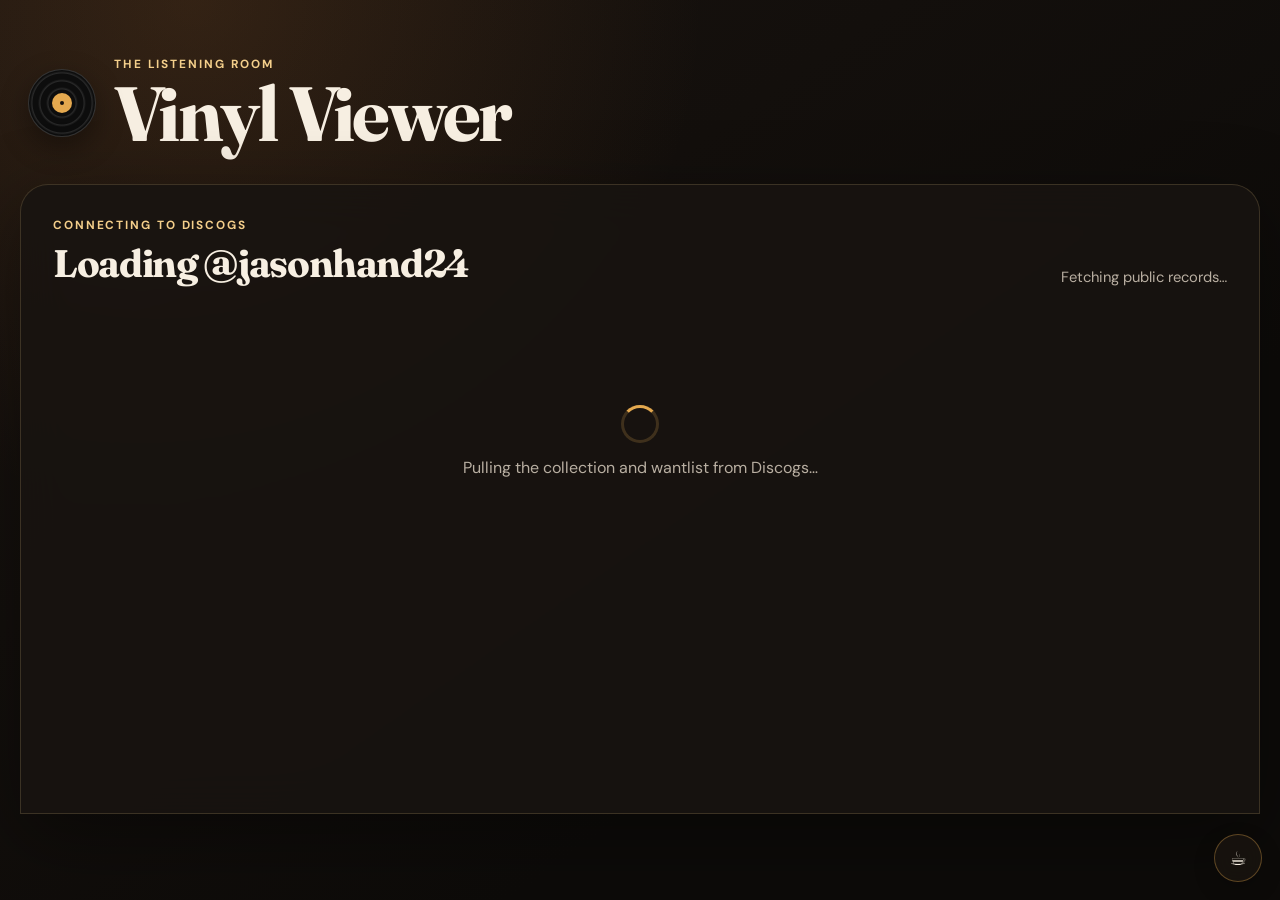
<file: index.html>
<!doctype html>
<html lang="en">
<head>
    <meta charset="utf-8">
    <meta name="viewport" content="width=device-width, initial-scale=1">
    <meta name="theme-color" content="#15110d">
    <meta name="referrer" content="no-referrer">
    <meta name="description" content="Browse a personal collection of vinyl records by artist, title, label, and genre.">
    <link rel="icon" href="images/favicon.png" type="image/png">
    <title>Vinyl Viewer</title>
    <script src="scripts/rum.js?v=20260805-replay"></script>
    <link rel="stylesheet" href="style/style.css?v=20260805-single-header-row">
</head>
<body>
    <div class="background" aria-hidden="true"></div>

    <header class="site-header">
        <div class="header-content">
            <div class="brand">
                <div class="brand-mark" aria-hidden="true"><span></span></div>
                <div>
                    <p class="eyebrow">The listening room</p>
                    <h1>Vinyl Viewer</h1>
                </div>
            </div>
            <div id="navigation-row" class="navigation-row" hidden>
                <nav class="view-nav" aria-label="Vinyl Viewer sections">
                    <button class="view-nav-button is-active" type="button" data-view="collection" aria-current="page">
                        Collection <span id="collection-count">0</span>
                    </button>
                    <button class="view-nav-button" type="button" data-view="wantlist">
                        Wantlist <span id="wantlist-count">0</span>
                    </button>
                    <button id="seller-view-button" class="view-nav-button" type="button" data-view="seller" hidden>
                        For Sale <span id="seller-count">—</span>
                    </button>
                    <button class="view-nav-button" type="button" data-view="analytics">
                        Analytics
                    </button>
                    <button class="view-nav-button" type="button" data-view="share">
                        Share
                    </button>
                </nav>
                <div class="account-tools">
                    <button class="builder-button" type="button" data-view="about">Who built this?</button>
                    <div class="profile-tools">
                        <span class="profile-summary">
                            <small>Viewing profile</small>
                            <strong id="connected-username"></strong>
                        </span>
                        <button id="disconnect-button" class="disconnect-button" type="button">Disconnect</button>
                    </div>
                </div>
            </div>
        </div>
    </header>

    <main>
        <section id="connection-screen" class="connection-screen" aria-labelledby="connection-heading" hidden>
            <div class="connection-copy">
                <p class="eyebrow">Connect to Discogs</p>
                <h2 id="connection-heading">Whose shelf are we browsing?</h2>
                <p>Enter a public Discogs username to load their collection, wantlist, and collection analytics.</p>
            </div>
            <form id="connection-form" class="connection-form">
                <label for="username-input">Discogs username</label>
                <div class="connection-field">
                    <span aria-hidden="true">@</span>
                    <input id="username-input" name="username" type="text" required maxlength="64" autocomplete="username" placeholder="username">
                </div>
                <button id="connect-button" type="submit">View collection</button>
                <p id="connection-error" class="connection-error" role="alert" hidden></p>
            </form>
        </section>

        <section id="collection-panel" class="collection-panel" aria-labelledby="collection-heading" hidden>
            <div class="collection-heading">
                <div>
                    <p id="section-eyebrow" class="eyebrow">Record library</p>
                    <h2 id="collection-heading">Browse the collection</h2>
                </div>
                <p id="result-count" class="result-count" aria-live="polite">Loading records…</p>
            </div>
            <div id="shared-banner" class="shared-banner" hidden>
                <div class="shared-banner-copy">
                    <strong>Shared collection</strong>
                    <p id="shared-description"></p>
                </div>
                <button id="clear-shared-view" type="button">View full collection</button>
            </div>

            <div id="collection-controls" class="controls" aria-label="Collection filters">
                <label class="search-field" for="search-input">
                    <span class="sr-only">Search records</span>
                    <svg aria-hidden="true" viewBox="0 0 24 24">
                        <path d="m21 21-4.4-4.4m2.4-5.1a7.5 7.5 0 1 1-15 0 7.5 7.5 0 0 1 15 0Z"></path>
                    </svg>
                    <input type="search" id="search-input" placeholder="Search artist, album, or label" autocomplete="off">
                </label>

                <label class="select-field">
                    <span>Sort by</span>
                    <select id="sort-select">
                        <option value="shuffle">Shelf shuffle</option>
                        <option value="artist">Artist A–Z</option>
                        <option value="title">Album A–Z</option>
                        <option value="release-newest">Release date: new to old</option>
                        <option value="release-oldest">Release date: old to new</option>
                        <option value="newest">Recently added</option>
                        <option value="rating">Highest rated</option>
                    </select>
                </label>

                <button id="shuffle-button" class="secondary-button" type="button">
                    <svg aria-hidden="true" viewBox="0 0 24 24">
                        <path d="M16 3h5v5M4 20 21 3M21 16v5h-5M15 15l6 6M4 4l5 5"></path>
                    </svg>
                    Shuffle
                </button>
            </div>

            <div id="status-message" class="status-message" role="status">
                <div class="loader" aria-hidden="true"></div>
                <p>Pulling records from the shelf…</p>
            </div>
            <div id="card-container" class="record-grid" hidden></div>
            <nav id="seller-pagination" class="seller-pagination" aria-label="Seller inventory pages" hidden>
                <button id="seller-previous" type="button">Previous</button>
                <p id="seller-page-status"></p>
                <button id="seller-next" type="button">Next</button>
                <a id="seller-profile-link" target="_blank" rel="noopener noreferrer" referrerpolicy="no-referrer">
                    View full inventory on Discogs
                </a>
            </nav>
            <div id="analytics-dashboard" class="analytics-dashboard" hidden></div>
            <div id="share-page" class="share-page" hidden>
                <div class="share-intro">
                    <p class="eyebrow">Share collection</p>
                    <h3>Send someone the perfect stack.</h3>
                    <p>Create a link to the records currently filtered on your shelf, the complete collection, or an album-by-album custom selection.</p>
                </div>

                <div class="share-options">
                    <button id="share-current-button" class="share-option" type="button">
                        <span class="share-option-icon" aria-hidden="true">⌕</span>
                        <strong>Share current view</strong>
                        <span>Keep the current search and filters</span>
                        <small id="share-current-count">0 records</small>
                    </button>
                    <button id="share-full-button" class="share-option" type="button">
                        <span class="share-option-icon" aria-hidden="true">◉</span>
                        <strong>Share full collection</strong>
                        <span>Include every album on the shelf</span>
                        <small id="share-full-count">0 records</small>
                    </button>
                    <button id="share-custom-button" class="share-option" type="button">
                        <span class="share-option-icon" aria-hidden="true">✓</span>
                        <strong>Custom selection</strong>
                        <span>Choose individual albums to include</span>
                        <small>Pick albums</small>
                    </button>
                </div>

                <label class="share-description" for="share-description">
                    <span>Collection description <small>(optional)</small></span>
                    <textarea id="share-description" maxlength="500" placeholder="Add a note for the people opening your link…"></textarea>
                </label>

                <section id="custom-share-panel" class="custom-share-panel" hidden>
                    <div class="custom-share-heading">
                        <div>
                            <h4>Build a custom collection</h4>
                            <p id="custom-selection-count">0 albums selected</p>
                        </div>
                        <div>
                            <button id="select-all-share" type="button">Select all</button>
                            <button id="clear-share-selection" type="button">Clear</button>
                        </div>
                    </div>
                    <label class="custom-share-search">
                        <span class="sr-only">Search albums to share</span>
                        <input id="custom-share-search" type="search" placeholder="Search albums or artists">
                    </label>
                    <div id="custom-share-grid" class="custom-share-grid"></div>
                    <button id="create-custom-share" class="create-share-button" type="button" disabled>Create custom link</button>
                </section>

                <section id="share-result" class="share-result" hidden>
                    <div>
                        <p class="eyebrow">Your link is ready</p>
                        <h4>Share it anywhere</h4>
                    </div>
                    <div class="share-link-field">
                        <input id="share-url" type="text" readonly aria-label="Share URL">
                        <button id="copy-share-url" type="button">Copy link</button>
                    </div>
                    <p id="share-status" role="status"></p>
                </section>
            </div>
            <div id="about-page" class="about-page" hidden>
                <div class="about-intro">
                    <div class="about-record" aria-hidden="true"><span></span></div>
                    <div>
                        <p class="eyebrow">About Vinyl Viewer</p>
                        <h3>Built for people who still love the whole album.</h3>
                        <p>Vinyl Viewer makes it easy to share and explore public Discogs collections through a focused, artwork-first experience.</p>
                    </div>
                </div>

                <div class="about-feature-grid">
                    <article class="about-card">
                        <span class="about-icon" aria-hidden="true">👥</span>
                        <h4>View friends’ collections</h4>
                        <p>Discover what your friends are spinning, browse their collection and wantlist, and get inspired by their musical taste.</p>
                        <ul>
                            <li>See album artwork in detail</li>
                            <li>Browse by collection, year, or rating</li>
                            <li>Open any album for complete details</li>
                        </ul>
                    </article>
                    <article class="about-card">
                        <span class="about-icon" aria-hidden="true">🎵</span>
                        <h4>Your Discogs collection</h4>
                        <p>Connect any public Discogs username to view its collection in a clean, responsive interface.</p>
                        <ul>
                            <li>Advanced filtering and sorting</li>
                            <li>Collection statistics and insights</li>
                            <li>Easy switching between collectors</li>
                        </ul>
                    </article>
                </div>

                <section class="about-builder">
                    <div>
                        <p class="eyebrow">Who built this?</p>
                        <h3>Created by Jason Hand</h3>
                        <p>Developer, creator, and advocate building useful digital experiences for curious people.</p>
                    </div>
                    <div class="builder-links">
                        <a href="https://jasonhand.com/" target="_blank" rel="noopener noreferrer">Visit Jason’s site</a>
                        <a href="https://github.com/jasonhand/vinyl-viewer" target="_blank" rel="noopener noreferrer">View source</a>
                    </div>
                </section>

                <section class="coffee-card">
                    <div class="coffee-icon" aria-hidden="true">☕</div>
                    <div>
                        <p class="eyebrow">Support the project</p>
                        <h3>Buy the developer coffee</h3>
                        <p>Enjoying Vinyl Viewer? Help keep it running.</p>
                    </div>
                    <div class="coffee-actions">
                        <a href="https://buy.stripe.com/28E5kD26Lgnjfpr4XQ3oA00" target="_blank" rel="noopener noreferrer" data-support-tier="coffee" data-support-placement="about" data-dd-action-name="Buy developer $5 coffee">$5 Coffee</a>
                        <a href="https://buy.stripe.com/14AdR9aDhgnjcdf61U3oA01" target="_blank" rel="noopener noreferrer" data-support-tier="coffee-and-snack" data-support-placement="about" data-dd-action-name="Buy developer $10 coffee and snack">$10 Coffee + Snack</a>
                    </div>
                </section>

                <p class="about-footer">Built with <span aria-label="love">♥</span> for vinyl enthusiasts everywhere.</p>
            </div>
        </section>
    </main>

    <div id="support-menu" class="support-menu">
        <button id="support-toggle" class="support-toggle" type="button" aria-label="Support the project" title="Support the project" aria-expanded="false" aria-controls="support-popover">
            <span aria-hidden="true">☕</span>
        </button>
        <div id="support-popover" class="support-popover" aria-labelledby="support-popover-title" hidden>
            <p class="eyebrow">Support the project</p>
            <strong id="support-popover-title">Enjoy Vinyl Viewer?</strong>
            <p>Help keep it running.</p>
            <div class="support-popover-actions">
                <a href="https://buy.stripe.com/28E5kD26Lgnjfpr4XQ3oA00" target="_blank" rel="noopener noreferrer" data-support-tier="coffee" data-support-placement="floating" data-dd-action-name="Buy developer $5 coffee">$5 Coffee</a>
                <a href="https://buy.stripe.com/14AdR9aDhgnjcdf61U3oA01" target="_blank" rel="noopener noreferrer" data-support-tier="coffee-and-snack" data-support-placement="floating" data-dd-action-name="Buy developer $10 coffee and snack">$10 Coffee + Snack</a>
            </div>
            <small>Secure checkout with Stripe</small>
        </div>
    </div>

    <div id="modal" class="modal" hidden>
        <div class="modal-backdrop" data-close-modal></div>
        <section class="modal-dialog" role="dialog" aria-modal="true" aria-labelledby="modal-title" tabindex="-1">
            <button id="close-modal" class="modal-close" type="button" aria-label="Close record details">
                <svg aria-hidden="true" viewBox="0 0 24 24"><path d="m6 6 12 12M18 6 6 18"></path></svg>
            </button>
            <div id="modal-content"></div>
        </section>
    </div>

    <template id="record-card-template">
        <article class="record-card">
            <button class="record-card-button" type="button">
                <div class="cover-wrap">
                    <div class="cover-fallback" aria-hidden="true"><span></span></div>
                    <img class="cover-image" alt="" loading="lazy">
                    <div class="cover-shine" aria-hidden="true"></div>
                </div>
                <div class="record-copy">
                    <p class="record-artist"></p>
                    <h3 class="record-title"></h3>
                    <div class="record-meta"></div>
                </div>
            </button>
        </article>
    </template>

    <script src="scripts/script.js?v=20260805-floating-support"></script>
</body>
</html>
</file>
<file: style/style.css>
@import url("https://fonts.googleapis.com/css2?family=DM+Sans:wght@400;500;600;700&family=Fraunces:opsz,wght@9..144,600;9..144,700&display=swap");

:root {
    color-scheme: dark;
    --amber: #e5a94f;
    --amber-light: #f4cf8b;
    --cream: #f7efe2;
    --ink: #15110d;
    --muted: #b9afa2;
    --panel: rgba(25, 20, 16, 0.88);
    --panel-light: rgba(51, 40, 31, 0.72);
    --stroke: rgba(244, 207, 139, 0.17);
    --shadow: 0 24px 80px rgba(0, 0, 0, 0.38);
}

* {
    box-sizing: border-box;
}

html {
    min-width: 320px;
    background: var(--ink);
    scroll-behavior: smooth;
}

body {
    min-height: 100vh;
    margin: 0;
    color: var(--cream);
    font-family: "DM Sans", system-ui, sans-serif;
    background:
        radial-gradient(circle at 15% 0%, rgba(163, 99, 44, 0.2), transparent 32rem),
        linear-gradient(145deg, #19130f 0%, #0d0b09 70%);
}

button,
input,
select {
    font: inherit;
}

button,
select {
    cursor: pointer;
}

button:focus-visible,
input:focus-visible,
select:focus-visible,
a:focus-visible {
    outline: 3px solid var(--amber-light);
    outline-offset: 3px;
}

.background {
    position: fixed;
    inset: 0;
    z-index: -1;
    background:
        linear-gradient(180deg, rgba(10, 8, 6, 0.58), rgba(10, 8, 6, 0.92)),
        url("../images/backgrounds/bg04.jpg") center / cover;
    filter: saturate(0.7);
}

.site-header,
main {
    width: min(1440px, calc(100% - 40px));
    margin-inline: auto;
}

.site-header {
    padding: 56px 8px 34px;
}

.header-content {
    display: flex;
    align-items: center;
    justify-content: space-between;
    gap: 36px;
}

.brand {
    display: flex;
    align-items: center;
    gap: 18px;
}

.brand-mark {
    position: relative;
    width: 68px;
    height: 68px;
    flex: 0 0 auto;
    border: 1px solid rgba(255, 255, 255, 0.16);
    border-radius: 50%;
    background: repeating-radial-gradient(circle, #0d0d0d 0 5px, #292929 6px, #0d0d0d 8px);
    box-shadow: 0 10px 28px rgba(0, 0, 0, 0.36);
}

.brand-mark::after,
.brand-mark span {
    position: absolute;
    inset: 23px;
    content: "";
    border-radius: 50%;
    background: var(--amber);
}

.brand-mark span {
    inset: 31px;
    z-index: 1;
    background: #17110d;
}

.eyebrow {
    margin: 0 0 6px;
    color: var(--amber-light);
    font-size: 0.74rem;
    font-weight: 700;
    letter-spacing: 0.16em;
    text-transform: uppercase;
}

h1,
h2,
.modal-heading h2 {
    margin: 0;
    font-family: "Fraunces", Georgia, serif;
    letter-spacing: -0.035em;
}

h1 {
    font-size: clamp(2.7rem, 6vw, 5.1rem);
    line-height: 0.94;
}

.navigation-row {
    display: flex;
    align-items: center;
    justify-content: flex-end;
    flex: 1;
    gap: 10px;
    min-width: 0;
}

.view-nav {
    display: flex;
    align-items: center;
    justify-content: flex-end;
    flex-wrap: nowrap;
    gap: 8px;
}

.view-nav-button {
    display: inline-flex;
    align-items: center;
    gap: 8px;
    padding: 10px 15px;
    border: 1px solid transparent;
    border-radius: 999px;
    color: var(--muted);
    background: transparent;
    font-size: 0.88rem;
    font-weight: 700;
    transition: color 160ms ease, background 160ms ease, border-color 160ms ease;
}

.view-nav-button:hover {
    color: var(--cream);
    background: rgba(255, 255, 255, 0.05);
}

.view-nav-button.is-active {
    border-color: rgba(229, 169, 79, 0.35);
    color: var(--amber-light);
    background: rgba(229, 169, 79, 0.1);
}

.view-nav-button span {
    min-width: 23px;
    padding: 2px 6px;
    border-radius: 999px;
    color: var(--cream);
    background: rgba(255, 255, 255, 0.09);
    font-size: 0.68rem;
    text-align: center;
}

.account-tools {
    display: flex;
    align-items: center;
    justify-content: flex-end;
    flex: 0 0 auto;
    gap: 10px;
    color: var(--muted);
    font-size: 0.82rem;
}

.support-menu {
    position: fixed;
    right: max(18px, env(safe-area-inset-right));
    bottom: max(18px, env(safe-area-inset-bottom));
    z-index: 40;
}

.support-toggle {
    display: grid;
    width: 48px;
    height: 48px;
    padding: 0;
    border: 1px solid rgba(229, 169, 79, 0.35);
    border-radius: 50%;
    color: var(--cream);
    background: rgba(24, 19, 15, 0.9);
    place-items: center;
    font-size: 1.2rem;
    box-shadow: 0 8px 22px rgba(0, 0, 0, 0.2);
    backdrop-filter: blur(10px);
    transition: background 160ms ease, box-shadow 160ms ease, transform 160ms ease;
}

.support-toggle:hover,
.support-toggle[aria-expanded="true"] {
    border-color: var(--amber);
    background: rgba(51, 40, 31, 0.96);
    box-shadow: 0 10px 28px rgba(0, 0, 0, 0.28);
    transform: translateY(-1px);
}

.support-popover {
    position: absolute;
    right: 0;
    bottom: calc(100% + 12px);
    z-index: 20;
    width: min(310px, calc(100vw - 32px));
    padding: 20px;
    border: 1px solid rgba(229, 169, 79, 0.32);
    border-radius: 14px;
    color: var(--cream);
    background: rgba(24, 19, 15, 0.98);
    box-shadow: var(--shadow);
}

.support-popover::before {
    position: absolute;
    right: 19px;
    bottom: -6px;
    width: 10px;
    height: 10px;
    border-right: 1px solid rgba(229, 169, 79, 0.32);
    border-bottom: 1px solid rgba(229, 169, 79, 0.32);
    content: "";
    background: #18130f;
    transform: rotate(45deg);
}

.support-popover .eyebrow {
    margin-bottom: 7px;
    font-size: 0.64rem;
}

.support-popover > strong {
    display: block;
    font-family: "Fraunces", Georgia, serif;
    font-size: 1.35rem;
}

.support-popover > p:not(.eyebrow) {
    margin: 5px 0 16px;
    color: var(--muted);
}

.support-popover-actions {
    display: grid;
    grid-template-columns: 1fr 1fr;
    gap: 8px;
}

.support-popover-actions a {
    padding: 10px 9px;
    border: 1px solid var(--stroke);
    border-radius: 9px;
    color: var(--cream);
    font-size: 0.78rem;
    font-weight: 700;
    text-align: center;
    text-decoration: none;
    background: rgba(255, 255, 255, 0.04);
}

.support-popover-actions a:first-child {
    border-color: var(--amber);
    color: #21170b;
    background: var(--amber);
}

.support-popover-actions a:hover {
    border-color: var(--amber);
    color: var(--amber-light);
}

.support-popover-actions a:first-child:hover {
    color: #21170b;
    background: var(--amber-light);
}

.support-popover > small {
    display: block;
    margin-top: 11px;
    color: #93887d;
    font-size: 0.66rem;
    text-align: center;
}

.profile-tools {
    display: flex;
    align-items: center;
    gap: 12px;
    padding: 8px 10px 8px 14px;
    border: 1px solid var(--stroke);
    border-radius: 12px;
    background: rgba(255, 255, 255, 0.035);
}

.profile-summary {
    display: grid;
    gap: 1px;
}

.profile-summary small {
    color: var(--muted);
    font-size: 0.65rem;
    font-weight: 700;
    letter-spacing: 0.1em;
    text-transform: uppercase;
}

.profile-summary strong {
    color: var(--cream);
    font-size: 0.88rem;
}

.account-tools .builder-button {
    padding: 10px 14px;
    border: 1px solid rgba(229, 169, 79, 0.35);
    border-radius: 10px;
    color: var(--amber-light);
    background: rgba(229, 169, 79, 0.09);
    font-weight: 700;
}

.account-tools .builder-button:hover,
.account-tools .builder-button.is-active {
    border-color: rgba(229, 169, 79, 0.45);
    color: var(--cream);
    background: rgba(229, 169, 79, 0.16);
}

.account-tools .disconnect-button {
    padding: 3px 0;
    border: 0;
    color: #93887d;
    background: transparent;
    font-size: 0.7rem;
    text-decoration: underline;
    text-decoration-color: rgba(147, 136, 125, 0.45);
    text-underline-offset: 3px;
}

.account-tools .disconnect-button:hover {
    color: var(--muted);
    text-decoration-color: currentColor;
}

.connection-screen {
    display: grid;
    grid-template-columns: 1.1fr 0.9fr;
    gap: clamp(32px, 7vw, 100px);
    min-height: 480px;
    padding: clamp(32px, 7vw, 90px);
    border: 1px solid var(--stroke);
    border-radius: 28px 28px 0 0;
    align-items: center;
    background: var(--panel);
    box-shadow: var(--shadow);
    backdrop-filter: blur(22px);
}

.connection-copy h2 {
    max-width: 650px;
    margin: 0;
    font-family: "Fraunces", Georgia, serif;
    font-size: clamp(2.2rem, 5vw, 4.6rem);
    line-height: 1.03;
    letter-spacing: -0.04em;
}

.connection-copy > p:last-child {
    max-width: 540px;
    margin: 20px 0 0;
    color: var(--muted);
    line-height: 1.65;
}

.connection-form {
    display: grid;
    gap: 12px;
    padding: 28px;
    border: 1px solid var(--stroke);
    border-radius: 18px;
    background: rgba(255, 255, 255, 0.035);
}

.connection-form > label {
    color: var(--amber-light);
    font-size: 0.76rem;
    font-weight: 700;
    letter-spacing: 0.08em;
    text-transform: uppercase;
}

.connection-field {
    position: relative;
}

.connection-field span {
    position: absolute;
    top: 50%;
    left: 15px;
    color: var(--muted);
    transform: translateY(-50%);
}

.connection-field input {
    width: 100%;
    height: 52px;
    padding: 0 16px 0 36px;
    border: 1px solid var(--stroke);
    border-radius: 11px;
    color: var(--cream);
    background: rgba(12, 10, 8, 0.62);
}

.connection-form > button {
    height: 50px;
    border: 1px solid #d99c45;
    border-radius: 11px;
    color: #21170b;
    background: var(--amber);
    font-weight: 800;
}

.connection-form > button:hover {
    background: var(--amber-light);
}

.connection-form > button:disabled {
    cursor: wait;
    opacity: 0.65;
}

.connection-error {
    margin: 4px 0 0;
    color: #f2a29d;
    font-size: 0.84rem;
    line-height: 1.45;
}

.collection-panel {
    min-height: 70vh;
    padding: 32px;
    border: 1px solid var(--stroke);
    border-radius: 28px 28px 0 0;
    background: var(--panel);
    box-shadow: var(--shadow);
    backdrop-filter: blur(22px);
}

.collection-heading {
    display: flex;
    align-items: flex-end;
    justify-content: space-between;
    gap: 24px;
    margin-bottom: 24px;
}

.collection-heading h2 {
    font-size: clamp(1.8rem, 3vw, 2.8rem);
}

.shared-banner {
    display: flex;
    align-items: center;
    justify-content: space-between;
    gap: 18px;
    margin: -4px 0 22px;
    padding: 14px 17px;
    border: 1px solid rgba(229, 169, 79, 0.28);
    border-radius: 12px;
    background: rgba(229, 169, 79, 0.07);
}

.shared-banner-copy strong,
.shared-banner-copy p {
    display: inline;
}

.shared-banner strong {
    margin-right: 8px;
    color: var(--amber-light);
}

.shared-banner p {
    margin: 0;
    color: var(--muted);
    font-size: 0.86rem;
}

.shared-banner button {
    flex: 0 0 auto;
    padding: 9px 13px;
    border: 1px solid rgba(229, 169, 79, 0.4);
    border-radius: 9px;
    color: var(--amber-light);
    background: rgba(229, 169, 79, 0.09);
}

.shared-banner button:hover {
    border-color: rgba(229, 169, 79, 0.7);
    background: rgba(229, 169, 79, 0.16);
}

.result-count {
    margin: 0;
    color: var(--muted);
    font-size: 0.92rem;
    white-space: nowrap;
}

.controls {
    position: sticky;
    top: 12px;
    z-index: 5;
    display: grid;
    grid-template-columns: minmax(260px, 1fr) auto auto;
    gap: 12px;
    margin-bottom: 30px;
    padding: 12px;
    border: 1px solid var(--stroke);
    border-radius: 18px;
    background: rgba(19, 15, 12, 0.9);
    box-shadow: 0 14px 30px rgba(0, 0, 0, 0.22);
    backdrop-filter: blur(18px);
}

.search-field {
    position: relative;
    display: block;
}

.search-field svg {
    position: absolute;
    top: 50%;
    left: 15px;
    width: 20px;
    fill: none;
    stroke: var(--muted);
    stroke-linecap: round;
    stroke-width: 1.8;
    transform: translateY(-50%);
}

.search-field input,
.select-field select {
    width: 100%;
    height: 48px;
    border: 1px solid transparent;
    border-radius: 12px;
    color: var(--cream);
    background: var(--panel-light);
    transition: border-color 160ms ease, background 160ms ease;
}

.search-field input {
    padding: 0 16px 0 46px;
}

.search-field input::placeholder {
    color: #91877d;
}

.search-field input:hover,
.select-field select:hover {
    border-color: var(--stroke);
    background: rgba(66, 52, 40, 0.8);
}

.select-field {
    display: grid;
    gap: 4px;
}

.select-field span {
    position: absolute;
    width: 1px;
    height: 1px;
    overflow: hidden;
    clip: rect(0 0 0 0);
}

.select-field select {
    min-width: 164px;
    padding: 0 36px 0 14px;
}

.secondary-button {
    display: inline-flex;
    align-items: center;
    justify-content: center;
    gap: 8px;
    height: 48px;
    padding: 0 18px;
    border: 1px solid rgba(229, 169, 79, 0.4);
    border-radius: 12px;
    color: var(--amber-light);
    background: rgba(229, 169, 79, 0.08);
    font-weight: 700;
    transition: transform 160ms ease, background 160ms ease;
}

.secondary-button:hover {
    background: rgba(229, 169, 79, 0.16);
    transform: translateY(-1px);
}

.secondary-button svg {
    width: 18px;
    fill: none;
    stroke: currentColor;
    stroke-linecap: round;
    stroke-linejoin: round;
    stroke-width: 1.8;
}

.record-grid {
    display: grid;
    grid-template-columns: repeat(auto-fill, minmax(190px, 1fr));
    gap: 30px 22px;
}

.seller-pagination {
    display: grid;
    grid-template-columns: auto minmax(140px, 1fr) auto auto;
    align-items: center;
    gap: 10px;
    margin-top: 34px;
    padding: 14px;
    border: 1px solid var(--stroke);
    border-radius: 14px;
    background: rgba(255, 255, 255, 0.025);
}

.seller-pagination p {
    margin: 0;
    color: var(--muted);
    text-align: center;
}

.seller-pagination button,
.seller-pagination a {
    min-height: 42px;
    padding: 0 14px;
    border: 1px solid var(--stroke);
    border-radius: 9px;
    color: var(--cream);
    text-decoration: none;
    background: rgba(255, 255, 255, 0.045);
}

.seller-pagination a {
    display: inline-flex;
    align-items: center;
    color: var(--amber-light);
}

.seller-pagination button:disabled {
    cursor: not-allowed;
    opacity: 0.4;
}

.record-card {
    min-width: 0;
}

.record-card-button {
    width: 100%;
    padding: 0;
    border: 0;
    color: inherit;
    text-align: left;
    background: transparent;
}

.cover-wrap {
    position: relative;
    overflow: hidden;
    aspect-ratio: 1;
    border: 1px solid rgba(255, 255, 255, 0.1);
    border-radius: 14px;
    background: #241d17;
    box-shadow: 0 18px 32px rgba(0, 0, 0, 0.32);
    transition: transform 220ms ease, box-shadow 220ms ease;
}

.record-card-button:hover .cover-wrap {
    transform: translateY(-7px) rotate(-0.6deg);
    box-shadow: 0 26px 45px rgba(0, 0, 0, 0.48);
}

.cover-image {
    display: block;
    width: 100%;
    height: 100%;
    object-fit: cover;
    transition: transform 500ms ease;
}

.record-card-button:hover .cover-image {
    transform: scale(1.035);
}

.cover-shine {
    position: absolute;
    inset: 0;
    background: linear-gradient(125deg, rgba(255, 255, 255, 0.2), transparent 28%, transparent 70%, rgba(0, 0, 0, 0.25));
    pointer-events: none;
}

.cover-fallback,
.modal-cover-fallback {
    position: absolute;
    inset: 0;
    display: none;
    place-items: center;
    background: radial-gradient(circle at center, #d09b48 0 18%, #1e1d1c 18.5% 20%, #090909 20.5% 100%);
}

.cover-fallback.is-visible,
.modal-cover.image-error .modal-cover-fallback {
    display: grid;
}

.cover-fallback span,
.modal-cover-fallback span {
    width: 8px;
    height: 8px;
    border-radius: 50%;
    background: #0a0908;
}

.record-copy {
    padding: 15px 4px 0;
}

.record-artist {
    overflow: hidden;
    margin: 0 0 5px;
    color: var(--amber-light);
    font-size: 0.76rem;
    font-weight: 700;
    letter-spacing: 0.08em;
    text-overflow: ellipsis;
    text-transform: uppercase;
    white-space: nowrap;
}

.record-title {
    display: -webkit-box;
    min-height: 2.8em;
    overflow: hidden;
    margin: 0;
    font-family: "Fraunces", Georgia, serif;
    font-size: 1.08rem;
    line-height: 1.35;
    -webkit-box-orient: vertical;
    -webkit-line-clamp: 2;
}

.record-meta {
    display: flex;
    flex-wrap: wrap;
    gap: 6px;
    margin-top: 10px;
}

.meta-tag {
    padding: 4px 7px;
    border: 1px solid rgba(255, 255, 255, 0.08);
    border-radius: 5px;
    color: #aaa096;
    font-size: 0.68rem;
    line-height: 1;
    background: rgba(255, 255, 255, 0.035);
}

.record-year {
    align-self: center;
    color: #aaa096;
    font-size: 0.72rem;
    line-height: 1;
}

.status-message {
    display: grid;
    min-height: 260px;
    place-content: center;
    color: var(--muted);
    text-align: center;
}

.status-message h3 {
    margin: 0 0 8px;
    color: var(--cream);
    font-family: "Fraunces", Georgia, serif;
    font-size: 1.6rem;
}

.status-message p {
    margin: 0;
}

.analytics-dashboard {
    display: grid;
    gap: 24px;
}

.analytics-scope {
    display: flex;
    align-items: center;
    justify-content: space-between;
    gap: 18px;
    padding: 16px 18px;
    border: 1px solid var(--stroke);
    border-radius: 16px;
    background: rgba(255, 255, 255, 0.025);
}

.analytics-scope strong,
.analytics-scope p {
    display: block;
}

.analytics-scope strong {
    color: var(--cream);
    font-size: 0.9rem;
}

.analytics-scope p {
    margin: 4px 0 0;
    color: var(--muted);
    font-size: 0.76rem;
}

.analytics-scope-buttons {
    display: flex;
    flex: 0 0 auto;
    gap: 6px;
    padding: 4px;
    border-radius: 12px;
    background: rgba(0, 0, 0, 0.2);
}

.analytics-scope-buttons button {
    display: flex;
    align-items: center;
    gap: 7px;
    padding: 9px 12px;
    border: 1px solid transparent;
    border-radius: 9px;
    color: var(--muted);
    background: transparent;
}

.analytics-scope-buttons button:hover,
.analytics-scope-buttons button.is-active {
    color: var(--amber-light);
    background: rgba(229, 169, 79, 0.1);
}

.analytics-scope-buttons button.is-active {
    border-color: rgba(229, 169, 79, 0.35);
}

.analytics-scope-buttons span {
    min-width: 23px;
    padding: 2px 6px;
    border-radius: 999px;
    color: var(--cream);
    background: rgba(255, 255, 255, 0.09);
    font-size: 0.68rem;
    text-align: center;
}

.analytics-stats {
    display: grid;
    grid-template-columns: repeat(4, minmax(0, 1fr));
    gap: 14px;
}

.analytics-stat,
.analytics-visual,
.about-card,
.about-builder,
.coffee-card {
    border: 1px solid var(--stroke);
    background: rgba(255, 255, 255, 0.025);
}

.analytics-stat {
    min-width: 0;
    padding: 22px;
    border-radius: 16px;
}

.analytics-stat p,
.analytics-stat strong,
.analytics-stat span {
    display: block;
}

.analytics-stat p {
    margin: 0 0 14px;
    color: var(--muted);
    font-size: 0.75rem;
    font-weight: 700;
    letter-spacing: 0.07em;
    text-transform: uppercase;
}

.analytics-stat strong {
    overflow: hidden;
    margin-bottom: 6px;
    color: var(--amber-light);
    font-family: "Fraunces", Georgia, serif;
    font-size: clamp(1.7rem, 3vw, 2.5rem);
    line-height: 1;
    text-overflow: ellipsis;
}

.analytics-stat span {
    color: var(--muted);
    font-size: 0.76rem;
}

.analytics-donuts {
    display: grid;
    grid-template-columns: repeat(auto-fit, minmax(360px, 1fr));
    gap: 14px;
}

.analytics-visual {
    min-width: 0;
    padding: 22px;
    border-radius: 16px;
}

.analytics-section-heading {
    margin-bottom: 22px;
}

.analytics-section-heading h3 {
    margin: 0 0 5px;
    font-family: "Fraunces", Georgia, serif;
    font-size: 1.2rem;
}

.analytics-section-heading p {
    margin: 0;
    color: var(--muted);
    font-size: 0.76rem;
}

.donut-content {
    display: flex;
    align-items: center;
    justify-content: center;
    gap: clamp(24px, 5vw, 54px);
    min-height: 230px;
}

.donut-chart {
    position: relative;
    display: grid;
    width: 210px;
    max-width: 52%;
    flex: 0 0 auto;
    aspect-ratio: 1;
    border-radius: 50%;
    place-items: center;
    box-shadow: inset 0 0 24px rgba(0, 0, 0, 0.22), 0 18px 35px rgba(0, 0, 0, 0.24);
}

.donut-chart::after {
    position: absolute;
    width: 57%;
    aspect-ratio: 1;
    border: 1px solid var(--stroke);
    border-radius: 50%;
    content: "";
    background: #1c1713;
    box-shadow: 0 0 20px rgba(0, 0, 0, 0.3);
}

.donut-center {
    position: relative;
    z-index: 1;
    text-align: center;
}

.donut-center strong,
.donut-center span {
    display: block;
}

.donut-center strong {
    color: var(--cream);
    font-family: "Fraunces", Georgia, serif;
    font-size: 1.75rem;
    line-height: 1;
}

.donut-center span {
    margin-top: 4px;
    color: var(--muted);
    font-size: 0.68rem;
}

.donut-legend {
    display: grid;
    min-width: 0;
    flex: 1;
    gap: 11px;
}

.donut-legend-item {
    display: grid;
    grid-template-columns: 10px minmax(0, 1fr) auto;
    align-items: center;
    gap: 8px;
    font-size: 0.78rem;
}

.donut-legend-item > span {
    width: 10px;
    height: 10px;
    border-radius: 3px;
}

.donut-legend-item p {
    overflow: hidden;
    margin: 0;
    color: #d7cec4;
    text-overflow: ellipsis;
    white-space: nowrap;
}

.donut-legend-item strong {
    color: var(--amber-light);
}

.timeline-scroll {
    width: 100%;
    overflow-x: auto;
    overflow-y: hidden;
    scrollbar-color: rgba(229, 169, 79, 0.35) transparent;
}

.timeline-chart {
    display: block;
    width: max(100%, 760px);
    height: 280px;
}

.timeline-grid-line {
    stroke: rgba(255, 255, 255, 0.08);
    stroke-width: 1;
}

.timeline-area {
    fill: rgba(229, 169, 79, 0.09);
}

.timeline-line {
    fill: none;
    stroke: var(--amber);
    stroke-linecap: round;
    stroke-linejoin: round;
    stroke-width: 2.5;
}

.timeline-point {
    fill: #1c1713;
    stroke: var(--amber-light);
    stroke-width: 2;
}

.timeline-point:hover {
    fill: var(--amber-light);
}

.timeline-axis-label {
    fill: var(--muted);
    font-family: "DM Sans", system-ui, sans-serif;
    font-size: 10px;
}

.timeline-y-label {
    text-anchor: end;
}

.timeline-x-label {
    text-anchor: middle;
}

.analytics-empty {
    margin: 40px 0;
    color: var(--muted);
    text-align: center;
}

.artist-table-wrap {
    overflow-x: auto;
}

.artist-table {
    width: 100%;
    border-collapse: collapse;
}

.artist-table th,
.artist-table td {
    padding: 13px 14px;
    border-bottom: 1px solid rgba(255, 255, 255, 0.07);
    text-align: left;
}

.artist-table th {
    color: var(--muted);
    font-size: 0.7rem;
    letter-spacing: 0.08em;
    text-transform: uppercase;
}

.artist-table td {
    color: #ddd4ca;
    font-size: 0.86rem;
}

.distribution-filter-button {
    padding: 0;
    border: 0;
    color: #ddd4ca;
    text-align: left;
    text-decoration: underline;
    text-decoration-color: rgba(229, 169, 79, 0.38);
    text-underline-offset: 3px;
    background: transparent;
}

.distribution-filter-button:hover {
    color: var(--amber-light);
    text-decoration-color: currentColor;
}

.artist-table th:first-child,
.artist-table td:first-child {
    width: 72px;
    color: var(--muted);
    text-align: center;
}

.artist-table th:last-child,
.artist-table td:last-child {
    width: 90px;
    color: var(--amber-light);
    font-weight: 700;
    text-align: right;
}

.artist-table tbody tr:last-child td {
    border-bottom: 0;
}

.artist-table tbody tr:hover {
    background: rgba(255, 255, 255, 0.025);
}

.about-page {
    display: grid;
    gap: 18px;
}

.about-intro {
    display: grid;
    grid-template-columns: auto minmax(0, 1fr);
    align-items: center;
    gap: 28px;
    padding: 26px 10px 34px;
}

.about-intro h3,
.about-builder h3,
.coffee-card h3 {
    margin: 0;
    font-family: "Fraunces", Georgia, serif;
    letter-spacing: -0.025em;
}

.about-intro h3 {
    max-width: 720px;
    font-size: clamp(2rem, 4vw, 3.6rem);
    line-height: 1.08;
}

.about-intro p:last-child,
.about-builder p:last-child,
.coffee-card p:last-child {
    max-width: 700px;
    margin: 12px 0 0;
    color: var(--muted);
    line-height: 1.6;
}

.about-record {
    position: relative;
    width: 110px;
    aspect-ratio: 1;
    border-radius: 50%;
    background: repeating-radial-gradient(circle, #0d0d0d 0 7px, #2a2928 8px, #0d0d0d 10px);
    box-shadow: 0 16px 36px rgba(0, 0, 0, 0.35);
}

.about-record::after,
.about-record span {
    position: absolute;
    inset: 37px;
    border-radius: 50%;
    content: "";
    background: var(--amber);
}

.about-record span {
    inset: 51px;
    z-index: 1;
    background: #15110d;
}

.about-feature-grid {
    display: grid;
    grid-template-columns: 1fr 1fr;
    gap: 14px;
}

.about-card,
.about-builder,
.coffee-card {
    padding: 26px;
    border-radius: 16px;
}

.about-icon {
    display: block;
    margin-bottom: 16px;
    font-size: 1.8rem;
}

.about-card h4 {
    margin: 0 0 10px;
    font-family: "Fraunces", Georgia, serif;
    font-size: 1.35rem;
}

.about-card p,
.about-card li {
    color: var(--muted);
    font-size: 0.86rem;
    line-height: 1.6;
}

.about-card p {
    margin: 0;
}

.about-card ul {
    display: grid;
    gap: 5px;
    margin: 18px 0 0;
    padding-left: 19px;
}

.about-builder,
.coffee-card {
    display: flex;
    align-items: center;
    justify-content: space-between;
    gap: 28px;
}

.builder-links,
.coffee-actions {
    display: flex;
    flex: 0 0 auto;
    flex-wrap: wrap;
    gap: 10px;
}

.builder-links a,
.coffee-actions a {
    padding: 11px 15px;
    border: 1px solid var(--stroke);
    border-radius: 10px;
    color: var(--cream);
    font-size: 0.84rem;
    font-weight: 700;
    text-decoration: none;
    background: rgba(255, 255, 255, 0.04);
}

.builder-links a:hover {
    border-color: var(--amber);
    color: var(--amber-light);
}

.coffee-card {
    justify-content: flex-start;
    background: linear-gradient(125deg, rgba(123, 75, 34, 0.26), rgba(255, 255, 255, 0.025));
}

.coffee-icon {
    display: grid;
    width: 64px;
    height: 64px;
    flex: 0 0 auto;
    border-radius: 50%;
    place-items: center;
    font-size: 1.8rem;
    background: rgba(229, 169, 79, 0.12);
}

.coffee-actions {
    margin-left: auto;
}

.coffee-actions a:first-child {
    border-color: var(--amber);
    color: #21170b;
    background: var(--amber);
}

.coffee-actions a:first-child:hover {
    background: var(--amber-light);
}

.coffee-actions a:last-child:hover {
    border-color: var(--amber);
    color: var(--amber-light);
}

.about-footer {
    margin: 10px 0 0;
    color: var(--muted);
    font-size: 0.78rem;
    text-align: center;
}

.about-footer span {
    color: #e26860;
}

.share-page {
    display: grid;
    gap: 22px;
}

.share-intro {
    padding: 22px 4px 12px;
}

.share-intro h3 {
    max-width: 760px;
    margin: 0;
    font-family: "Fraunces", Georgia, serif;
    font-size: clamp(2rem, 4vw, 3.5rem);
    letter-spacing: -0.035em;
    line-height: 1.08;
}

.share-intro > p:last-child {
    max-width: 720px;
    margin: 14px 0 0;
    color: var(--muted);
    line-height: 1.6;
}

.share-options {
    display: grid;
    grid-template-columns: repeat(3, minmax(0, 1fr));
    gap: 14px;
}

.share-option {
    display: grid;
    min-height: 205px;
    padding: 24px;
    border: 1px solid var(--stroke);
    border-radius: 16px;
    align-content: start;
    color: var(--cream);
    text-align: left;
    background: rgba(255, 255, 255, 0.025);
    transition: border-color 160ms ease, background 160ms ease, transform 160ms ease;
}

.share-option:hover {
    border-color: rgba(229, 169, 79, 0.5);
    background: rgba(229, 169, 79, 0.06);
    transform: translateY(-2px);
}

.share-option-icon {
    display: grid;
    width: 44px;
    height: 44px;
    margin-bottom: 18px;
    border-radius: 50%;
    place-items: center;
    color: var(--amber-light);
    font-size: 1.2rem;
    background: rgba(229, 169, 79, 0.1);
}

.share-option strong {
    margin-bottom: 7px;
    font-family: "Fraunces", Georgia, serif;
    font-size: 1.2rem;
}

.share-option > span:not(.share-option-icon) {
    color: var(--muted);
    font-size: 0.82rem;
    line-height: 1.5;
}

.share-option small {
    align-self: end;
    margin-top: 18px;
    color: var(--amber-light);
    font-weight: 700;
}

.share-description {
    display: grid;
    gap: 8px;
}

.share-description > span {
    color: var(--amber-light);
    font-size: 0.76rem;
    font-weight: 700;
    letter-spacing: 0.06em;
    text-transform: uppercase;
}

.share-description small {
    color: var(--muted);
    font-weight: 500;
}

.share-description textarea {
    min-height: 105px;
    resize: vertical;
    padding: 14px;
    border: 1px solid var(--stroke);
    border-radius: 12px;
    color: var(--cream);
    background: rgba(255, 255, 255, 0.035);
}

.custom-share-panel,
.share-result {
    padding: 24px;
    border: 1px solid var(--stroke);
    border-radius: 16px;
    background: rgba(255, 255, 255, 0.025);
}

.custom-share-heading {
    display: flex;
    align-items: flex-start;
    justify-content: space-between;
    gap: 18px;
}

.custom-share-heading h4,
.share-result h4 {
    margin: 0;
    font-family: "Fraunces", Georgia, serif;
    font-size: 1.35rem;
}

.custom-share-heading p {
    margin: 5px 0 0;
    color: var(--muted);
    font-size: 0.8rem;
}

.custom-share-heading > div:last-child {
    display: flex;
    gap: 8px;
}

.custom-share-heading button {
    padding: 7px 10px;
    border: 1px solid var(--stroke);
    border-radius: 8px;
    color: var(--muted);
    background: rgba(255, 255, 255, 0.035);
}

.custom-share-search {
    display: block;
    margin: 20px 0 14px;
}

.custom-share-search input {
    width: 100%;
    height: 46px;
    padding: 0 14px;
    border: 1px solid var(--stroke);
    border-radius: 10px;
    color: var(--cream);
    background: rgba(12, 10, 8, 0.62);
}

.custom-share-grid {
    display: grid;
    grid-template-columns: repeat(auto-fill, minmax(220px, 1fr));
    gap: 9px;
    max-height: 430px;
    overflow-y: auto;
    padding: 2px;
}

.custom-share-item {
    display: grid;
    grid-template-columns: auto 48px minmax(0, 1fr);
    align-items: center;
    gap: 11px;
    min-width: 0;
    padding: 9px;
    border: 1px solid rgba(255, 255, 255, 0.07);
    border-radius: 10px;
    cursor: pointer;
    background: rgba(255, 255, 255, 0.02);
}

.custom-share-item.is-selected {
    border-color: rgba(229, 169, 79, 0.48);
    background: rgba(229, 169, 79, 0.07);
}

.custom-share-item input {
    accent-color: var(--amber);
}

.custom-share-cover {
    width: 48px;
    height: 48px;
    overflow: hidden;
    border-radius: 6px;
    background: radial-gradient(circle, var(--amber) 0 18%, #111 19%);
}

.custom-share-cover img {
    width: 100%;
    height: 100%;
    object-fit: cover;
}

.custom-share-copy {
    min-width: 0;
}

.custom-share-copy strong,
.custom-share-copy small {
    display: block;
    overflow: hidden;
    text-overflow: ellipsis;
    white-space: nowrap;
}

.custom-share-copy strong {
    font-size: 0.82rem;
}

.custom-share-copy small {
    margin-top: 3px;
    color: var(--muted);
}

.create-share-button {
    width: 100%;
    height: 48px;
    margin-top: 16px;
    border: 1px solid var(--amber);
    border-radius: 10px;
    color: #21170b;
    background: var(--amber);
    font-weight: 800;
}

.create-share-button:disabled {
    cursor: not-allowed;
    opacity: 0.45;
}

.share-result {
    display: grid;
    grid-template-columns: auto minmax(260px, 1fr);
    align-items: center;
    gap: 18px 30px;
    border-color: rgba(229, 169, 79, 0.32);
    background: rgba(229, 169, 79, 0.06);
}

.share-link-field {
    display: flex;
    gap: 8px;
}

.share-link-field input {
    min-width: 0;
    flex: 1;
    height: 46px;
    padding: 0 12px;
    border: 1px solid var(--stroke);
    border-radius: 9px;
    color: var(--cream);
    background: rgba(12, 10, 8, 0.72);
}

.share-link-field button {
    padding: 0 15px;
    border: 1px solid var(--amber);
    border-radius: 9px;
    color: #21170b;
    background: var(--amber);
    font-weight: 800;
}

.share-result > p {
    grid-column: 2;
    margin: -10px 0 0;
    color: var(--amber-light);
    font-size: 0.76rem;
}

.loader {
    width: 38px;
    height: 38px;
    margin: 0 auto 14px;
    border: 3px solid rgba(229, 169, 79, 0.2);
    border-top-color: var(--amber);
    border-radius: 50%;
    animation: spin 800ms linear infinite;
}

.modal[hidden],
[hidden] {
    display: none !important;
}

.modal {
    position: fixed;
    inset: 0;
    z-index: 50;
    display: grid;
    padding: 24px;
    place-items: center;
}

.modal-backdrop {
    position: absolute;
    inset: 0;
    background: rgba(7, 5, 4, 0.84);
    backdrop-filter: blur(12px);
}

.modal-dialog {
    position: relative;
    z-index: 1;
    width: min(960px, 100%);
    max-height: calc(100vh - 48px);
    overflow: auto;
    border: 1px solid var(--stroke);
    border-radius: 24px;
    background: #1c1713;
    box-shadow: 0 30px 100px rgba(0, 0, 0, 0.7);
}

.modal-dialog:focus {
    outline: none;
}

.modal-close {
    position: absolute;
    top: 16px;
    right: 16px;
    z-index: 2;
    display: grid;
    width: 42px;
    height: 42px;
    padding: 0;
    border: 1px solid rgba(255, 255, 255, 0.14);
    border-radius: 50%;
    place-items: center;
    color: var(--cream);
    background: rgba(12, 10, 8, 0.75);
}

.modal-close:hover {
    color: var(--amber-light);
    background: #0d0b09;
}

.modal-close svg {
    width: 20px;
    fill: none;
    stroke: currentColor;
    stroke-linecap: round;
    stroke-width: 1.8;
}

.modal-layout {
    display: grid;
    grid-template-columns: minmax(300px, 0.95fr) 1.05fr;
    gap: 42px;
    padding: 42px;
}

.modal-tracklist {
    grid-column: 1 / -1;
    padding-top: 32px;
    border-top: 1px solid var(--stroke);
}

.tracklist-heading {
    display: flex;
    align-items: baseline;
    justify-content: space-between;
    gap: 18px;
    margin-bottom: 15px;
}

.tracklist-heading h3 {
    margin: 0;
    font-family: "Fraunces", Georgia, serif;
    font-size: 1.35rem;
}

.tracklist-heading p {
    margin: 0;
    color: var(--muted);
    font-size: 0.76rem;
}

.tracklist-status {
    margin: 28px 0;
    color: var(--muted);
    text-align: center;
}

.tracklist-status .loader {
    margin-bottom: 12px;
}

.track-list {
    display: grid;
    gap: 3px;
    margin: 0;
    padding: 0;
    list-style: none;
}

.track-list li {
    display: grid;
    grid-template-columns: 42px minmax(0, 1fr) auto;
    align-items: center;
    gap: 12px;
    padding: 10px 12px;
    border-radius: 8px;
    background: rgba(255, 255, 255, 0.025);
}

.track-list li:hover {
    background: rgba(255, 255, 255, 0.05);
}

.track-list li > span {
    color: var(--muted);
    font-size: 0.76rem;
}

.track-list li > span:first-child {
    text-align: center;
}

.track-list li > span:last-child {
    text-align: right;
}

.track-list li strong {
    font-size: 0.86rem;
    font-weight: 600;
}

.modal-tracklist details {
    margin-top: 18px;
    padding: 13px;
    border: 1px solid var(--stroke);
    border-radius: 9px;
    color: var(--muted);
}

.modal-tracklist summary {
    cursor: pointer;
    color: var(--cream);
    font-weight: 700;
}

.modal-tracklist details p {
    white-space: pre-wrap;
}

.related-albums {
    grid-column: 1 / -1;
    min-width: 0;
    padding-top: 28px;
    border-top: 1px solid var(--stroke);
}

.related-albums-heading {
    display: flex;
    align-items: baseline;
    justify-content: space-between;
    gap: 18px;
    margin-bottom: 14px;
}

.related-albums-heading h3 {
    margin: 0;
    font-family: "Fraunces", Georgia, serif;
    font-size: 1.35rem;
}

.related-albums-heading p {
    margin: 0;
    color: var(--muted);
    font-size: 0.76rem;
}

.related-albums-grid {
    display: grid;
    grid-template-columns: repeat(auto-fill, minmax(175px, 1fr));
    gap: 9px 14px;
}

.related-album-button {
    display: grid;
    grid-template-columns: 34px minmax(0, 1fr);
    align-items: center;
    gap: 9px;
    min-width: 0;
    padding: 5px;
    border: 0;
    border-radius: 8px;
    color: var(--cream);
    text-align: left;
    background: transparent;
}

.related-album-button:hover {
    background: rgba(255, 255, 255, 0.04);
}

.related-album-cover {
    position: relative;
    display: block;
    overflow: hidden;
    width: 34px;
    height: 34px;
    border: 1px solid var(--stroke);
    border-radius: 9px;
    background: radial-gradient(circle, var(--amber) 0 17%, #171513 18% 21%, #080808 22%);
    transition: transform 160ms ease, border-color 160ms ease;
}

.related-album-button:hover .related-album-cover {
    border-color: rgba(229, 169, 79, 0.55);
    transform: translateY(-3px);
}

.related-album-cover img {
    width: 100%;
    height: 100%;
    object-fit: cover;
}

.related-album-copy {
    display: block;
    min-width: 0;
    padding-top: 0;
}

.related-album-copy strong,
.related-album-copy small {
    display: block;
    overflow: hidden;
    text-overflow: ellipsis;
    white-space: nowrap;
}

.related-album-copy strong {
    font-size: 0.78rem;
}

.related-album-copy small {
    margin-top: 3px;
    color: var(--muted);
    font-size: 0.68rem;
}

.modal-media {
    min-width: 0;
}

.modal-cover {
    position: relative;
    overflow: hidden;
    aspect-ratio: 1;
    border-radius: 16px;
    background: #0d0b09;
    box-shadow: 0 20px 50px rgba(0, 0, 0, 0.45);
}

.modal-cover > img {
    display: block;
    width: 100%;
    height: 100%;
    object-fit: cover;
}

.modal-cover.image-error > img {
    display: none;
}

.modal-cover-fallback {
    color: var(--muted);
    text-align: center;
}

.modal-cover-fallback p {
    position: absolute;
    bottom: 20px;
    margin: 0;
    font-size: 0.8rem;
}

.spotify-player {
    width: 100%;
    height: 152px;
    margin-top: 18px;
    border: 0;
    border-radius: 12px;
}

.modal-details {
    align-self: center;
    min-width: 0;
}

.modal-heading {
    padding-right: 42px;
}

.modal-heading h2 {
    overflow-wrap: anywhere;
    font-size: clamp(2rem, 5vw, 3.5rem);
    line-height: 1.06;
}

.modal-artist {
    margin: 12px 0 0;
    color: var(--amber-light);
    font-size: 1.18rem;
    font-weight: 600;
}

.modal-details dl {
    display: grid;
    grid-template-columns: 1fr 1fr;
    gap: 18px 24px;
    margin: 30px 0;
    padding: 24px 0;
    border-block: 1px solid var(--stroke);
}

.modal-details dt {
    margin-bottom: 4px;
    color: var(--muted);
    font-size: 0.73rem;
    letter-spacing: 0.07em;
    text-transform: uppercase;
}

.modal-details dd {
    margin: 0;
    overflow-wrap: anywhere;
    font-size: 0.95rem;
    font-weight: 600;
}

.market-values {
    margin-bottom: 26px;
}

.market-values h3 {
    margin: 0 0 12px;
    font-family: "Fraunces", Georgia, serif;
    font-size: 1.1rem;
}

.market-grid {
    display: flex;
    gap: 10px;
}

.market-grid div {
    flex: 1;
    padding: 11px;
    border: 1px solid var(--stroke);
    border-radius: 10px;
    background: rgba(255, 255, 255, 0.035);
}

.market-grid span,
.market-grid strong {
    display: block;
}

.market-grid span {
    margin-bottom: 3px;
    color: var(--muted);
    font-size: 0.72rem;
}

.market-grid strong {
    color: var(--amber-light);
}

.external-links {
    display: flex;
    flex-wrap: wrap;
    gap: 10px;
}

.artist-metadata {
    grid-column: 1 / -1;
    display: grid;
    gap: 15px;
    padding: 18px 0;
    border-top: 1px solid var(--stroke);
    border-bottom: 1px solid var(--stroke);
}

.artist-metadata > div {
    display: grid;
    grid-template-columns: 90px minmax(0, 1fr);
    gap: 14px;
}

.artist-metadata h3 {
    margin: 3px 0 0;
    color: var(--muted);
    font-size: 0.7rem;
    letter-spacing: 0.07em;
    text-transform: uppercase;
}

.artist-metadata-links {
    display: flex;
    flex-wrap: wrap;
    gap: 7px;
}

.artist-metadata-links a {
    padding: 5px 9px;
    border: 1px solid var(--stroke);
    border-radius: 999px;
    color: var(--amber-light);
    font-size: 0.74rem;
    text-decoration: none;
    background: rgba(255, 255, 255, 0.025);
}

.artist-metadata-links a:hover {
    border-color: rgba(229, 169, 79, 0.48);
}

.artist-metadata-status {
    margin: 0;
    color: var(--muted);
    font-size: 0.78rem;
}

.external-link {
    padding: 11px 15px;
    border: 1px solid transparent;
    border-radius: 10px;
    color: white;
    font-size: 0.88rem;
    font-weight: 700;
    text-decoration: none;
}

.spotify-link {
    background: #187d3f;
}

.spotify-link:hover {
    background: #1d914a;
}

.spotify-search-link,
.marketplace-link,
.artist-link,
.listing-link {
    border-color: rgba(255, 255, 255, 0.18);
    background: rgba(255, 255, 255, 0.06);
}

.discogs-link {
    border-color: rgba(255, 255, 255, 0.18);
    background: rgba(255, 255, 255, 0.06);
}

.discogs-link:hover {
    border-color: var(--amber);
    color: var(--amber-light);
}

.modal-open {
    overflow: hidden;
}

.sr-only {
    position: absolute;
    width: 1px;
    height: 1px;
    padding: 0;
    overflow: hidden;
    clip: rect(0, 0, 0, 0);
    white-space: nowrap;
    border: 0;
}

@keyframes spin {
    to { transform: rotate(360deg); }
}

@media (max-width: 1280px) {
    .header-content {
        align-items: flex-start;
        flex-direction: column;
        gap: 22px;
    }

    .navigation-row {
        width: 100%;
    }
}

@media (max-width: 900px) {
    .header-content {
        align-items: flex-start;
        flex-direction: column;
        gap: 22px;
    }

    .navigation-row {
        align-items: stretch;
        gap: 6px;
        width: 100%;
    }

    .account-tools {
        gap: 8px;
        justify-content: flex-end;
    }

    .view-nav {
        gap: 6px;
        justify-content: flex-end;
    }

    .view-nav-button {
        padding-inline: 8px;
    }

    .account-tools .builder-button {
        padding-inline: 12px;
    }

    .controls {
        grid-template-columns: 1fr 1fr;
    }

    .connection-screen {
        grid-template-columns: 1fr;
        gap: 36px;
    }

    .analytics-stats {
        grid-template-columns: repeat(2, minmax(0, 1fr));
    }

    .about-builder,
    .coffee-card {
        align-items: flex-start;
        flex-direction: column;
    }

    .coffee-actions {
        margin-left: 0;
    }

    .search-field {
        grid-column: 1 / -1;
    }

    .modal-layout {
        grid-template-columns: minmax(240px, 0.8fr) 1.2fr;
        gap: 28px;
        padding: 30px;
    }

    .share-options {
        grid-template-columns: 1fr;
    }
}

@media (max-width: 720px) {
    .navigation-row {
        align-items: stretch;
        flex-direction: column;
    }
}

@media (max-width: 680px) {
    .site-header,
    main {
        width: min(100% - 24px, 1440px);
    }

    .site-header {
        padding: 34px 2px 24px;
    }

    .brand-mark {
        width: 52px;
        height: 52px;
    }

    .brand-mark::after {
        inset: 18px;
    }

    .brand-mark span {
        inset: 24px;
    }

    .view-nav {
        display: grid;
        grid-template-columns: repeat(2, 1fr);
        width: 100%;
    }

    .view-nav-button {
        justify-content: center;
        padding-inline: 8px;
    }

    .navigation-row {
        align-items: stretch;
        flex-direction: column;
        gap: 12px;
    }

    .account-tools {
        display: grid;
        grid-template-columns: 1fr;
        justify-content: stretch;
        width: 100%;
    }

    .account-tools .builder-button {
        width: 100%;
        justify-content: center;
    }

    .support-menu {
        right: max(14px, env(safe-area-inset-right));
        bottom: max(14px, env(safe-area-inset-bottom));
    }

    .support-toggle {
        width: 44px;
        height: 44px;
    }

    .support-popover {
        width: min(310px, calc(100vw - 28px));
    }

    .profile-tools {
        grid-column: 1 / -1;
        justify-content: space-between;
        min-width: 0;
        width: 100%;
    }

    .profile-summary {
        min-width: 0;
    }

    .profile-summary strong {
        overflow: hidden;
        text-overflow: ellipsis;
        white-space: nowrap;
    }

    .shared-banner {
        align-items: flex-start;
        flex-direction: column;
    }

    .analytics-scope {
        align-items: flex-start;
        flex-direction: column;
    }

    .analytics-scope-buttons {
        width: 100%;
    }

    .analytics-scope-buttons button {
        flex: 1;
        justify-content: center;
    }

    .connection-screen {
        min-height: 0;
        padding: 34px 18px;
        border-radius: 20px 20px 0 0;
    }

    .connection-form {
        padding: 20px;
    }

    .collection-panel {
        padding: 22px 16px;
        border-radius: 20px 20px 0 0;
    }

    .collection-heading {
        align-items: flex-start;
        flex-direction: column;
        gap: 8px;
    }

    .controls {
        position: sticky;
        top: max(8px, env(safe-area-inset-top));
        z-index: 20;
        grid-template-columns: minmax(0, 1fr) auto;
        gap: 8px;
        padding: 8px;
        border-radius: 14px;
        background: rgba(19, 15, 12, 0.97);
    }

    .controls .select-field select {
        min-width: 0;
    }

    .controls .secondary-button {
        padding-inline: 14px;
    }

    .search-field {
        grid-column: 1 / -1;
    }

    .select-field select {
        min-width: 0;
    }

    .record-grid {
        grid-template-columns: repeat(2, minmax(0, 1fr));
        gap: 26px 14px;
    }

    .seller-pagination {
        grid-template-columns: 1fr 1fr;
    }

    .seller-pagination p,
    .seller-pagination a {
        grid-column: 1 / -1;
        justify-content: center;
    }

    .seller-pagination p {
        grid-row: 1;
    }

    .seller-pagination button {
        grid-row: 2;
    }

    .seller-pagination a {
        grid-row: 3;
    }

    .analytics-stats,
    .analytics-donuts,
    .about-feature-grid {
        grid-template-columns: 1fr;
    }

    .donut-content {
        min-height: 200px;
    }

    .about-intro {
        grid-template-columns: 1fr;
        gap: 20px;
        padding-top: 10px;
    }

    .about-record {
        width: 82px;
    }

    .about-record::after {
        inset: 28px;
    }

    .about-record span {
        inset: 38px;
    }

    .builder-links,
    .coffee-actions {
        width: 100%;
    }

    .builder-links a,
    .coffee-actions a {
        flex: 1;
        text-align: center;
    }

    .record-copy {
        padding-top: 12px;
    }

    .record-title {
        font-size: 0.95rem;
    }

    .record-artist {
        font-size: 0.67rem;
    }

    .modal {
        align-items: end;
        padding: 0;
    }

    .modal-dialog {
        width: 100%;
        max-height: 94vh;
        border-radius: 24px 24px 0 0;
    }

    .modal-layout {
        grid-template-columns: 1fr;
        padding: 22px 20px 34px;
    }

    .modal-cover {
        max-width: 420px;
        margin-inline: auto;
    }

    .modal-heading {
        padding-right: 0;
    }

    .related-albums-heading {
        align-items: flex-start;
        flex-direction: column;
        gap: 4px;
    }

    .related-albums-grid {
        grid-template-columns: repeat(2, minmax(0, 1fr));
    }

    .custom-share-panel,
    .share-result {
        padding: 18px;
    }

    .custom-share-heading {
        flex-direction: column;
    }

    .custom-share-heading > div:last-child,
    .custom-share-heading button {
        width: 100%;
    }

    .share-result {
        grid-template-columns: 1fr;
    }

    .share-result > p {
        grid-column: auto;
        margin-top: -8px;
    }

    .share-link-field {
        flex-direction: column;
    }

    .share-link-field button {
        min-height: 44px;
    }
}

@media (prefers-reduced-motion: reduce) {
    html {
        scroll-behavior: auto;
    }

    *,
    *::before,
    *::after {
        scroll-behavior: auto !important;
        animation-duration: 0.01ms !important;
        animation-iteration-count: 1 !important;
        transition-duration: 0.01ms !important;
    }
}
</file>
